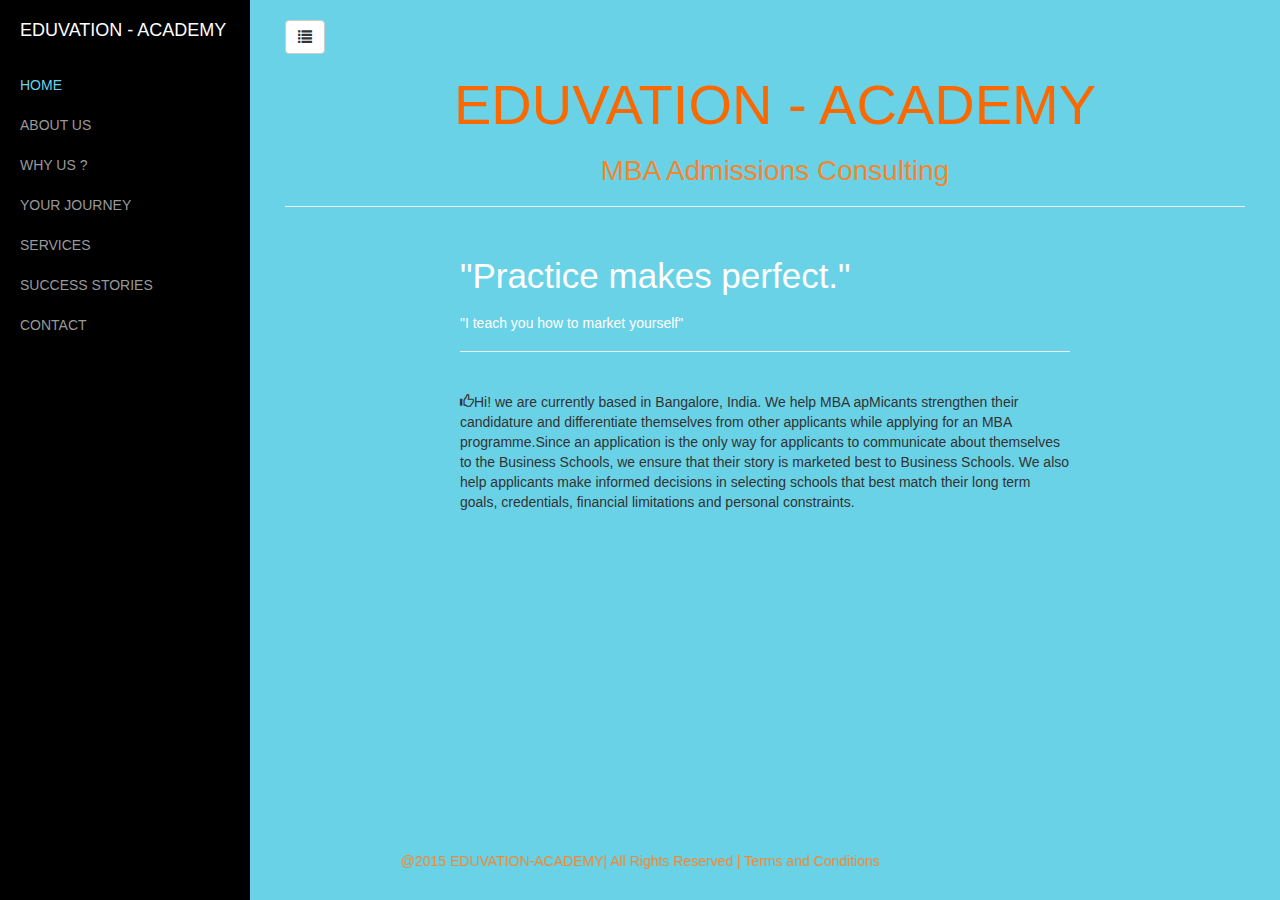
<file: index.html>
<!DOCTYPE html>
<html lang="en">

<head>

    <meta charset="utf-8">
    <meta name="description" content="Eduvation Academy">
    <meta name="keywords" content="Eduvation Academy">
    <meta name="author" content="Rahil Maniyar">
    <meta http-equiv="X-UA-Compatible" content="IE=edge">
    <meta name="viewport" content="width=device-width, initial-scale=1">
    <meta name="description" content="">
    <meta name="author" content="">

    <title>EDUVATION-ACADEMY</title>

    <!-- Bootstrap Core CSS -->
    <link href="css/bootstrap.min.css" rel="stylesheet">

    <!-- Custom CSS -->
    <link href="css/simple-sidebar.css" rel="stylesheet">
    <link rel="stylesheet" type="text/css" href="css/style.css">

    <!-- HTML5 Shim and Respond.js IE8 support of HTML5 elements and media queries -->
    <!-- WARNING: Respond.js doesn't work if you view the page via file:// -->
    <!--[if lt IE 9]>
        <script src="https://oss.maxcdn.com/libs/html5shiv/3.7.0/html5shiv.js"></script>
        <script src="https://oss.maxcdn.com/libs/respond.js/1.4.2/respond.min.js"></script>
    <![endif]-->
    <style>
    	
    </style>
</head>

<body style="background-color:#69D2E7;padding-bottom: 70px;">

    <div id="wrapper">

        <!-- Sidebar -->
        <div id="sidebar-wrapper">
            <ul class="sidebar-nav">
                <li class="sidebar-brand">
                    <a href="#">
                        EDUVATION - ACADEMY
                    </a>
                </li>
                <li>
                    <a style="color:#69D2E7" href="index.html">HOME</a>
                </li>
                <li>
                    <a href="aboutus.html">ABOUT US</a>
                </li>
                <li>
                    <a href="whyus.html">WHY US ?</a>
                </li>
                <li>
                    <a href="yourjourney.html">YOUR JOURNEY</a>
                </li>
                <li>
                    <a href="services.html">SERVICES</a>
                </li>
                <li>
                    <a href="successstories.html">SUCCESS STORIES</a>
                </li>
               <li>
                    <a href="contact.html">CONTACT</a>
                </li>
            </ul>
        </div>
        <!-- /#sidebar-wrapper -->

        <!-- Page Content -->
        <div id="page-content-wrapper" >
            <div class="container-fluid">
                <div class="row">
                    <div class="col-lg-12">
                     	<a href="#menu-toggle" class="btn btn-default" id="menu-toggle"><span class="glyphicon glyphicon-list" aria-hidden="true"></span></a>
                        <div>
                            <h1 id="heading" class="text-center">EDUVATION - ACADEMY</h1>
                            <h3 id="heading1" class="text-center">MBA Admissions Consulting</h3>
                            <hr>
                            <div  class= "col-lg-8 col-lg-offset-2" id="menu">
                                <h1 id="changeOne" style="font-size: 250%;color:#FFFFFF;">"Practice makes perfect."</h1>
                                <h2 id="changeTwo" style="font-size: 100%;color:#FFFFFF;">"I teach you how to market yourself"</h2>
                                <hr>
                                <br>
                                <p><span class="glyphicon glyphicon-thumbs-up" aria-hidden="true"></span>Hi! we are currently based in Bangalore, 
                                India. We help 
                                MBA apMicants strengthen their candidature and differentiate themselves from other applicants while applying for an 	MBA 				programme.Since an application is the only way for applicants to communicate about themselves to the Business Schools, we 		ensure that their story is marketed best to Business Schools. We also help applicants make informed decisions in selecting schools that best match their long term goals, credentials, financial limitations and personal constraints.
</p>
                            </div>
                        </div>
                        <nav class="navbar navbar-fixed-bottom">
  				<div class="container">
    					<p class="text-center" style="color:#F38630">@2015 EDUVATION-ACADEMY| All Rights Reserved | <a href="#" style="color:#F38630">Terms and Conditions</a> </p>
  				</div>
			</nav>
                    </div>
                    </div>
                </div>
            </div>
        </div>
        <!-- /#page-content-wrapper -->

    </div>
    <!-- /#wrapper -->

    <!-- jQuery -->
    <script src="js/jquery.js"></script>
    <script>
    	$(function(){
    		var text = ["More than 80% of MBA applicants are worried about their application NOT having the desired edge.","You would not want to risk your chances for one of the biggest investments in your life.","More than 50% of MBA applicants are not sure of which schools are best for them.","More than 75% applicants are not fully confident of their interview preparations.","You get just one shot. Aspire for perfection."];
    		//alert(text.length);
    		var i = 0;
    		setInterval(function(){
  	 			if(i == 12){
  	 				
  	 				i = 0;
  	 			}	
  	 			$("#changeOne").text(text[i]);
  	 			$("#changeTwo").text(text[i+1]);
  	 			i = i + 2; 
  	 		
		}, 3000);
	});
    </script>
    <!-- Bootstrap Core JavaScript -->
    <script src="js/bootstrap.min.js"></script>

    <!-- Menu Toggle Script -->
    <script>
    $("#menu-toggle").click(function(e) {
        e.preventDefault();
        $("#wrapper").toggleClass("toggled");
    });
    </script>

</body>

</html>
</file>
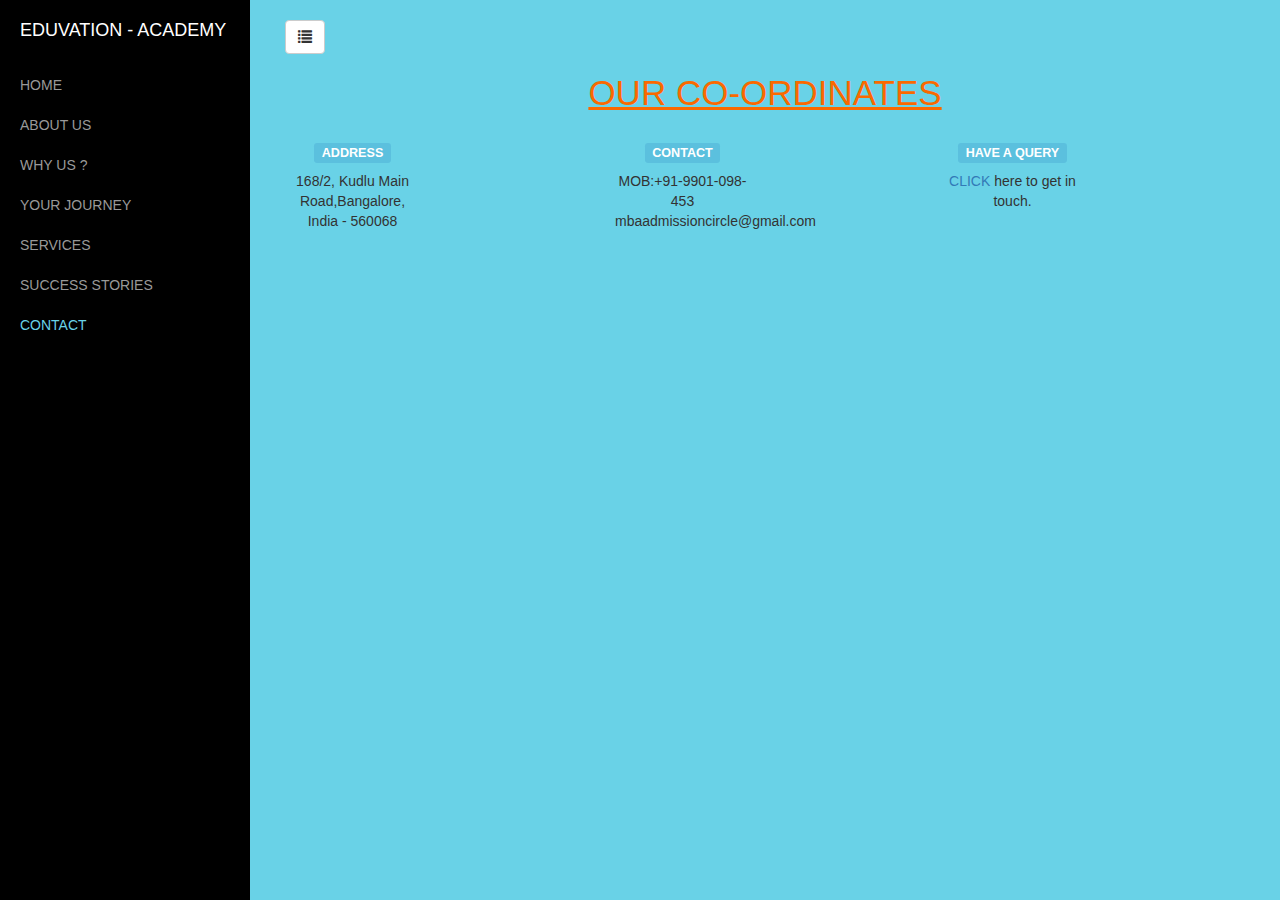
<file: contact.html>
<!DOCTYPE html>
<html lang="en">

<head>

    <meta charset="utf-8">
    <meta name="description" content="Eduvation Academy">
    <meta name="keywords" content="Eduvation Academy">
    <meta name="author" content="Rahil Maniyar">
    <meta http-equiv="X-UA-Compatible" content="IE=edge">
    <meta name="viewport" content="width=device-width, initial-scale=1">
    <meta name="description" content="">
    <meta name="author" content="">

    <title>EDUVATION-ACADEMY</title>

    <!-- Bootstrap Core CSS -->
    <link href="css/bootstrap.min.css" rel="stylesheet">

    <!-- Custom CSS -->
    <link href="css/simple-sidebar.css" rel="stylesheet">
    <link rel="stylesheet" type="text/css" href="css/style.css">

    <!-- HTML5 Shim and Respond.js IE8 support of HTML5 elements and media queries -->
    <!-- WARNING: Respond.js doesn't work if you view the page via file:// -->
    <!--[if lt IE 9]>
        <script src="https://oss.maxcdn.com/libs/html5shiv/3.7.0/html5shiv.js"></script>
        <script src="https://oss.maxcdn.com/libs/respond.js/1.4.2/respond.min.js"></script>
    <![endif]-->
    <style>
    	
    </style>
</head>

<body style="background-color:#69D2E7;padding-bottom: 70px;">

    <div id="wrapper">

        <!-- Sidebar -->
        <div id="sidebar-wrapper">
            <ul class="sidebar-nav">
                <li class="sidebar-brand">
                    <a href="#">
                        EDUVATION - ACADEMY
                    </a>
                </li>
                
                <li>
                    <a  href="index.html">HOME</a>
                </li>
                <li>
                    <a  href="aboutus.html">ABOUT US</a>
                </li>
                <li>
                    <a  href="whyus.html">WHY US ?</a>
                </li>
                <li>
                    <a href="yourjourney.html">YOUR JOURNEY</a>
                </li>
                <li>
                    <a  href="services.html">SERVICES</a>
                </li>
                <li>
                    <a  href="successstories.html">SUCCESS STORIES</a>
                </li>
               <li>
                    <a style="color:#69D2E7" href="contact.html">CONTACT</a>
                </li>
            </ul>
        </div>
        <!-- /#sidebar-wrapper -->

        <!-- Page Content -->
        <div id="page-content-wrapper" >
            <div class="container-fluid">
           <a href="#menu-toggle" class="btn btn-default" id="menu-toggle"><span class="glyphicon glyphicon-list" aria-hidden="true"></span></a>   
           
           <h1 style="font-size:250%;text-align:center;color:#FA6900"><u>OUR CO-ORDINATES<u></h1>  
             <div class="row">
               <div class="col-md-2">
               	 <h2 style="font-size:120%;color:#F38630;text-align:center;"><span class="label label-info">ADDRESS</span></h2>
               	 <p style="text-align:center;">168/2, Kudlu Main Road,Bangalore, India - 560068</p>
               </div>
               <div class="col-md-2 col-md-offset-2">
               	 <h2 style="font-size:120%;color:#F38630;text-align:center;"><span class="label label-info">CONTACT</span></h2>
               	 <p style="text-align:center;">MOB:+91-9901-098-453 mbaadmissioncircle@gmail.com</p>
               </div>	
               <div class="col-md-2 col-md-offset-2">
               	 <h2 style="font-size:120%;color:#F38630;text-align:center;"><span class="label label-info">HAVE A QUERY</span></h2>
               	 <p style="text-align:center;"><a href="mailto:mbaadmissioncircle@gmail.com">CLICK</a> here to get in touch.</p>
               </div>
             </div>
           
           
           
           
           
           
           
           
           
           </div>
        <!-- /#page-content-wrapper -->

    </div>
    <!-- /#wrapper -->

    <!-- jQuery -->
    <script src="js/jquery.js"></script>
    
    <!-- Bootstrap Core JavaScript -->
    <script src="js/bootstrap.min.js"></script>

    <!-- Menu Toggle Script -->
    <script>
    $("#menu-toggle").click(function(e) {
        e.preventDefault();
        $("#wrapper").toggleClass("toggled");
    });
    </script>

</body>

</html>
</file>
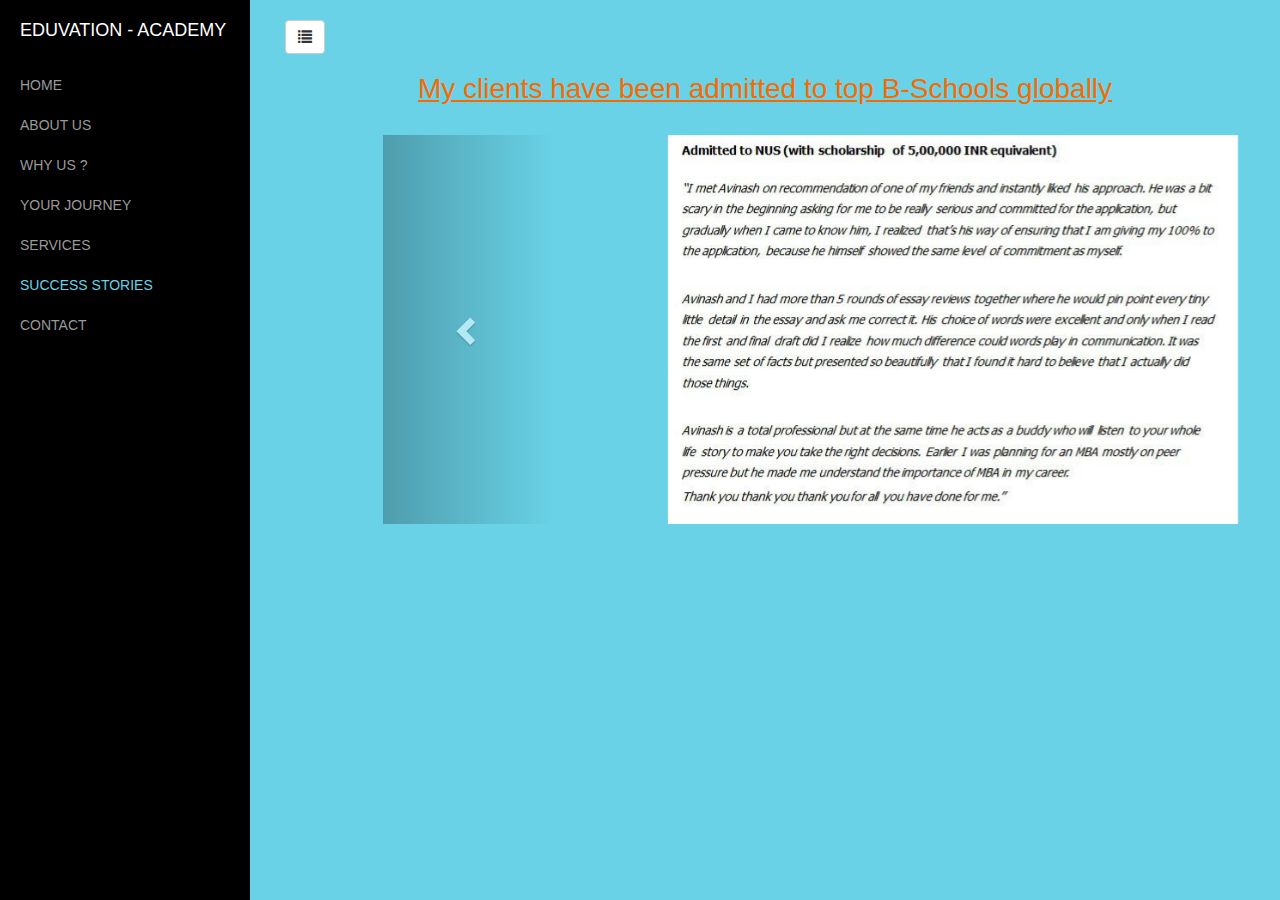
<file: successstories.html>
<!DOCTYPE html>
<html lang="en">

<head>

    <meta charset="utf-8">
    <meta name="description" content="Eduvation Academy">
    <meta name="keywords" content="Eduvation Academy">
    <meta name="author" content="Rahil Maniyar">
    <meta http-equiv="X-UA-Compatible" content="IE=edge">
    <meta name="viewport" content="width=device-width, initial-scale=1">
    <meta name="description" content="">
    <meta name="author" content="">

    <title>EDUVATION-ACADEMY</title>

    <!-- Bootstrap Core CSS -->
    <link href="css/bootstrap.min.css" rel="stylesheet">

    <!-- Custom CSS -->
    <link href="css/simple-sidebar.css" rel="stylesheet">
    <link rel="stylesheet" type="text/css" href="css/style.css">

    <!-- HTML5 Shim and Respond.js IE8 support of HTML5 elements and media queries -->
    <!-- WARNING: Respond.js doesn't work if you view the page via file:// -->
    <!--[if lt IE 9]>
        <script src="https://oss.maxcdn.com/libs/html5shiv/3.7.0/html5shiv.js"></script>
        <script src="https://oss.maxcdn.com/libs/respond.js/1.4.2/respond.min.js"></script>
    <![endif]-->
    <style>
    	.carousel-inner > .item > img,
  .carousel-inner > .item > a > img {
      width: 50%;
      margin: auto;
  }
    </style>
</head>

<body style="background-color:#69D2E7;padding-bottom: 70px;">

    <div id="wrapper">

        <!-- Sidebar -->
        <div id="sidebar-wrapper">
            <ul class="sidebar-nav">
                <li class="sidebar-brand">
                    <a href="#">
                        EDUVATION - ACADEMY
                    </a>
                </li>
                
                <li>
                    <a  href="index.html">HOME</a>
                </li>
                <li>
                    <a  href="aboutus.html">ABOUT US</a>
                </li>
                <li>
                    <a  href="whyus.html">WHY US ?</a>
                </li>
                <li>
                    <a href="yourjourney.html">YOUR JOURNEY</a>
                </li>
                <li>
                    <a  href="services.html">SERVICES</a>
                </li>
                <li>
                    <a style="color:#69D2E7" href="successstories.html">SUCCESS STORIES</a>
                </li>
               <li>
                    <a href="contact.html">CONTACT</a>
                </li>
            </ul>
        </div>
        <!-- /#sidebar-wrapper -->

        <!-- Page Content -->
        <div id="page-content-wrapper" >
            <div class="container-fluid">
           <a href="#menu-toggle" class="btn btn-default" id="menu-toggle"><span class="glyphicon glyphicon-list" aria-hidden="true"></span></a> 
           <h1 style="font-size:200%;color:#FA6900;text-align:center;"><u>My clients have been admitted to top B-Schools globally</u></h1> 
           <div class="row">
              <div class="col-md-10 col-md-offset-1">
              	<div class="container">
  <br>
  <div id="myCarousel" class="carousel slide" data-ride="carousel">
    <!-- Indicators -->
    <ol class="carousel-indicators">
      <li data-target="#myCarousel" data-slide-to="0" class="active"></li>
      <li data-target="#myCarousel" data-slide-to="1"></li>
      <li data-target="#myCarousel" data-slide-to="2"></li>
      <li data-target="#myCarousel" data-slide-to="3"></li>
    </ol>

    <!-- Wrapper for slides -->
    <div class="carousel-inner" role="listbox">
      <div class="item active">
        <img src="1.jpeg" alt="Chania" width="360" height="245">
      </div>

      <div class="item">
        <img src="2.jpeg" alt="Chania" width="360" height="245">
      </div>
    
      <div class="item">
        <img src="3.jpeg" alt="Flower" width="360" height="245">
      </div>

      <div class="item">
        <img src="4.jpeg" alt="Flower" width="360" height="245">
      </div>
    </div>

    <!-- Left and right controls -->
    <a class="left carousel-control" href="#myCarousel" role="button" data-slide="prev">
      <span class="glyphicon glyphicon-chevron-left" aria-hidden="true"></span>
      <span class="sr-only">Previous</span>
    </a>
    <a class="right carousel-control" href="#myCarousel" role="button" data-slide="next">
      <span class="glyphicon glyphicon-chevron-right" aria-hidden="true"></span>
      <span class="sr-only">Next</span>
    </a>
  </div>
</div>
              <div>
           </div>   
           </div>
        <!-- /#page-content-wrapper -->

    </div>
    <!-- /#wrapper -->

    <!-- jQuery -->
    <script src="js/jquery.js"></script>
    
    <!-- Bootstrap Core JavaScript -->
    <script src="js/bootstrap.min.js"></script>

    <!-- Menu Toggle Script -->
    <script>
    $("#menu-toggle").click(function(e) {
        e.preventDefault();
        $("#wrapper").toggleClass("toggled");
    });
    </script>

</body>

</html>
</file>
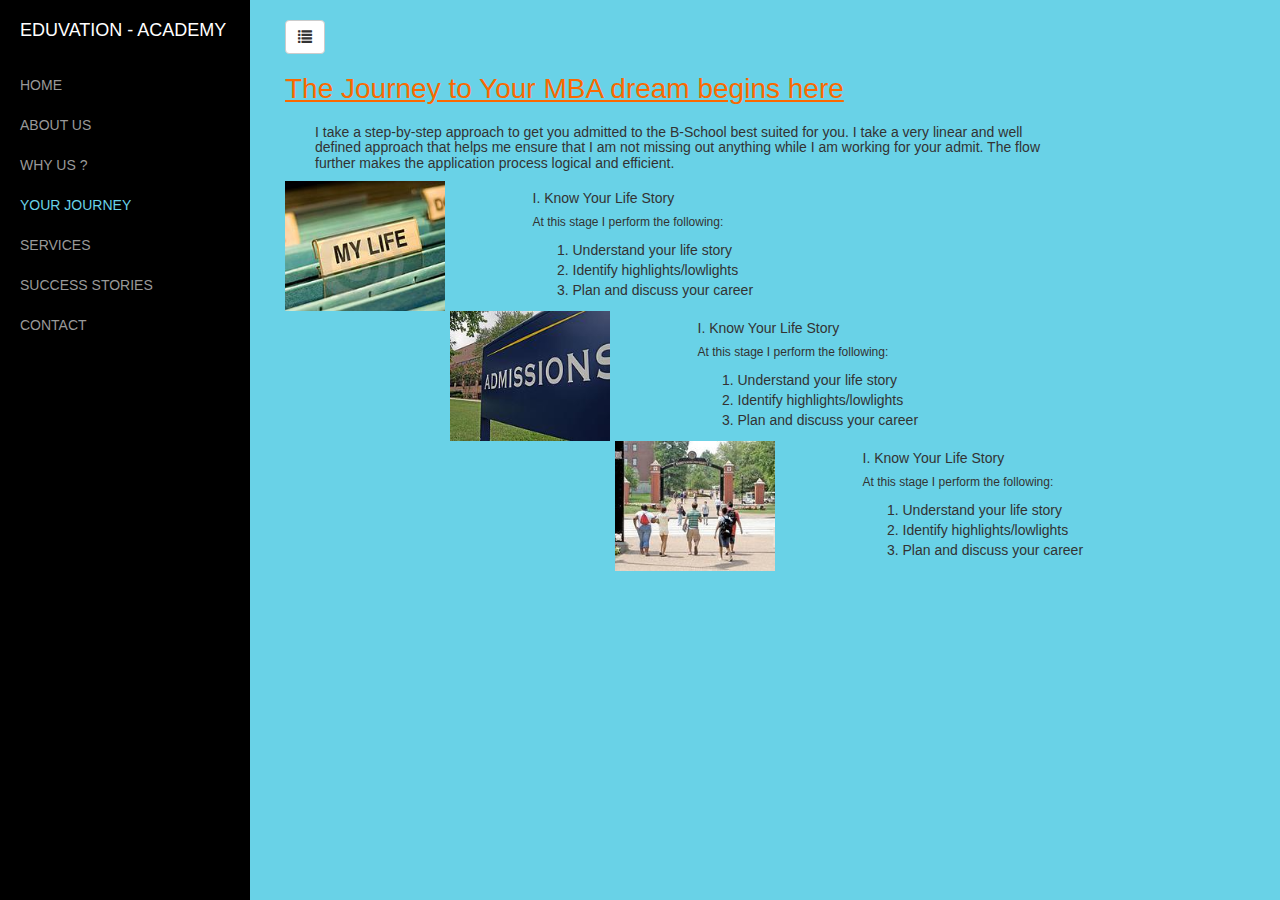
<file: yourjourney.html>
<!DOCTYPE html>
<html lang="en">

<head>

    <meta charset="utf-8">
    <meta name="description" content="Eduvation Academy">
    <meta name="keywords" content="Eduvation Academy">
    <meta name="author" content="Rahil Maniyar">
    <meta http-equiv="X-UA-Compatible" content="IE=edge">
    <meta name="viewport" content="width=device-width, initial-scale=1">
    <meta name="description" content="">
    <meta name="author" content="">

    <title>EDUVATION-ACADEMY</title>

    <!-- Bootstrap Core CSS -->
    <link href="css/bootstrap.min.css" rel="stylesheet">

    <!-- Custom CSS -->
    <link href="css/simple-sidebar.css" rel="stylesheet">
    <link rel="stylesheet" type="text/css" href="css/style.css">

    <!-- HTML5 Shim and Respond.js IE8 support of HTML5 elements and media queries -->
    <!-- WARNING: Respond.js doesn't work if you view the page via file:// -->
    <!--[if lt IE 9]>
        <script src="https://oss.maxcdn.com/libs/html5shiv/3.7.0/html5shiv.js"></script>
        <script src="https://oss.maxcdn.com/libs/respond.js/1.4.2/respond.min.js"></script>
    <![endif]-->
    <style>
    	
    </style>
</head>

<body style="background-color:#69D2E7;padding-bottom: 70px;">

    <div id="wrapper">

        <!-- Sidebar -->
        <div id="sidebar-wrapper">
            <ul class="sidebar-nav">
                <li class="sidebar-brand">
                    <a href="#">
                        EDUVATION - ACADEMY
                    </a>
                </li>
                <li>
                    <a  href="index.html">HOME</a>
                </li>
                <li>
                    <a href="aboutus.html">ABOUT US</a>
                </li>
                <li>
                    <a href="whyus.html">WHY US ?</a>
                </li>
                <li>
                    <a style="color:#69D2E7" href="yourjourney.html">YOUR JOURNEY</a>
                </li>
                <li>
                    <a href="services.html">SERVICES</a>
                </li>
                <li>
                    <a href="successstories.html">SUCCESS STORIES</a>
                </li>
               <li>
                    <a href="contact.html">CONTACT</a>
                </li>
            </ul>
        </div>
        <!-- /#sidebar-wrapper -->

        <!-- Page Content -->
        <div id="page-content-wrapper" >
            <div class="container-fluid">
           <a href="#menu-toggle" class="btn btn-default" id="menu-toggle"><span class="glyphicon glyphicon-list" aria-hidden="true"></span></a>  
             <h1 style="font-size:200%;color:#FA6900;"><u>The Journey to Your MBA dream begins here</u></h1> 
             <div class="container">
             	<div class="col-md-8">
             <p><h5>I take a step-by-step approach to get you admitted to the B-School best suited for you. I take a very linear and well defined approach that helps me ensure that I am not missing out anything while I am working for your admit. The flow further makes the application process logical and efficient.
	     </h5></p>
	     </div> 	
	     </div>
	     <div class="row">
	     	<div class="col-md-2">
	     		<img src="6.jpeg" height=130px width=160px>
	     	</div>
	     	<div class="col-md-4 col-md-offset-1">
	     		<h5>I. Know Your Life Story</h5>
	     		<h6>At this stage I perform the following:</h6>
	     		<ol>
	     			<li>Understand your life story</li>
	     			<li>Identify highlights/lowlights</li>
	     			<li>Plan and discuss your career</li>
	     		</ol>
	     	</div>
	     </div>
	     <div class="row">
	     	<div class="col-md-2 col-md-offset-2">
	     		<img src="7.jpeg" height=130px width=160px>
	     	</div>
	     	<div class="col-md-4 col-md-offset-1">
	     		<h5>I. Know Your Life Story</h5>
	     		<h6>At this stage I perform the following:</h6>
	     		<ol>
	     			<li>Understand your life story</li>
	     			<li>Identify highlights/lowlights</li>
	     			<li>Plan and discuss your career</li>
	     		</ol>
	     	</div>
	     </div>
	     <div class="row">
	     	<div class="col-md-2 col-md-offset-4">
	     		<img src="8.jpeg" height=130px width=160px>
	     	</div>
	     	<div class="col-md-4 col-md-offset-1">
	     		<h5>I. Know Your Life Story</h5>
	     		<h6>At this stage I perform the following:</h6>
	     		<ol>
	     			<li>Understand your life story</li>
	     			<li>Identify highlights/lowlights</li>
	     			<li>Plan and discuss your career</li>
	     		</ol>
	     	</div>
	     </div>



               
           </div>
        <!-- /#page-content-wrapper -->

    </div>
    <!-- /#wrapper -->

    <!-- jQuery -->
    <script src="js/jquery.js"></script>
    
    <!-- Bootstrap Core JavaScript -->
    <script src="js/bootstrap.min.js"></script>

    <!-- Menu Toggle Script -->
    <script>
    $("#menu-toggle").click(function(e) {
        e.preventDefault();
        $("#wrapper").toggleClass("toggled");
    });
    </script>

</body>

</html>
</file>
<file: css/style.css>
#heading {

	color:#FA6900;
	margin-left: 20px;
	font-size: 400%;
	font-family: Arial Narrow,Arial,sans-serif;
	
   	top:0;
   

}

#heading1 {

	color:#F38630;
	margin-left: 20px;
	font-size: 200%;
	font-family: Arial Narrow,Arial,sans-serif;

   	top:0;
   
}

#menu {
	
	margin-top:10px;

}
</file>
<file: css/simple-sidebar.css>
/*!
 * Start Bootstrap - Simple Sidebar HTML Template (http://startbootstrap.com)
 * Code licensed under the Apache License v2.0.
 * For details, see http://www.apache.org/licenses/LICENSE-2.0.
 */

/* Toggle Styles */

#wrapper {
    padding-left: 0;
    -webkit-transition: all 0.5s ease;
    -moz-transition: all 0.5s ease;
    -o-transition: all 0.5s ease;
    transition: all 0.5s ease;
}

#wrapper.toggled {
    padding-left: 250px;
}

#sidebar-wrapper {
    z-index: 1000;
    position: fixed;
    left: 250px;
    width: 0;
    height: 100%;
    margin-left: -250px;
    overflow-y: auto;
    background: #000;
    -webkit-transition: all 0.5s ease;
    -moz-transition: all 0.5s ease;
    -o-transition: all 0.5s ease;
    transition: all 0.5s ease;
}

#wrapper.toggled #sidebar-wrapper {
    width: 250px;
}

#page-content-wrapper {
    width: 100%;
    position: absolute;
    padding: 15px;
}

#wrapper.toggled #page-content-wrapper {
    position: absolute;
    margin-right: -250px;
}

/* Sidebar Styles */

.sidebar-nav {
    position: absolute;
    top: 0;
    width: 250px;
    margin: 0;
    padding: 0;
    list-style: none;
}

.sidebar-nav li {
    text-indent: 20px;
    line-height: 40px;
}

.sidebar-nav li a {
    display: block;
    text-decoration: none;
    color: #999999;
}

.sidebar-nav li a:hover {
    text-decoration: none;
    color: #fff;
    background: rgba(255,255,255,0.2);
}

.sidebar-nav li a:active,
.sidebar-nav li a:focus {
    text-decoration: none;
}

.sidebar-nav > .sidebar-brand {
    height: 65px;
    font-size: 18px;
    line-height: 60px;
}

.sidebar-nav > .sidebar-brand a {
    color: #999999;
}

.sidebar-nav > .sidebar-brand a:hover {
    color: #fff;
    background: none;
}

@media(min-width:768px) {
    #wrapper {
        padding-left: 250px;
    }

    #wrapper.toggled {
        padding-left: 0;
    }

    #sidebar-wrapper {
        width: 250px;
    }

    #wrapper.toggled #sidebar-wrapper {
        width: 0;
    }

    #page-content-wrapper {
        padding: 20px;
        position: relative;
    }

    #wrapper.toggled #page-content-wrapper {
        position: relative;
        margin-right: 0;
    }
}
</file>
